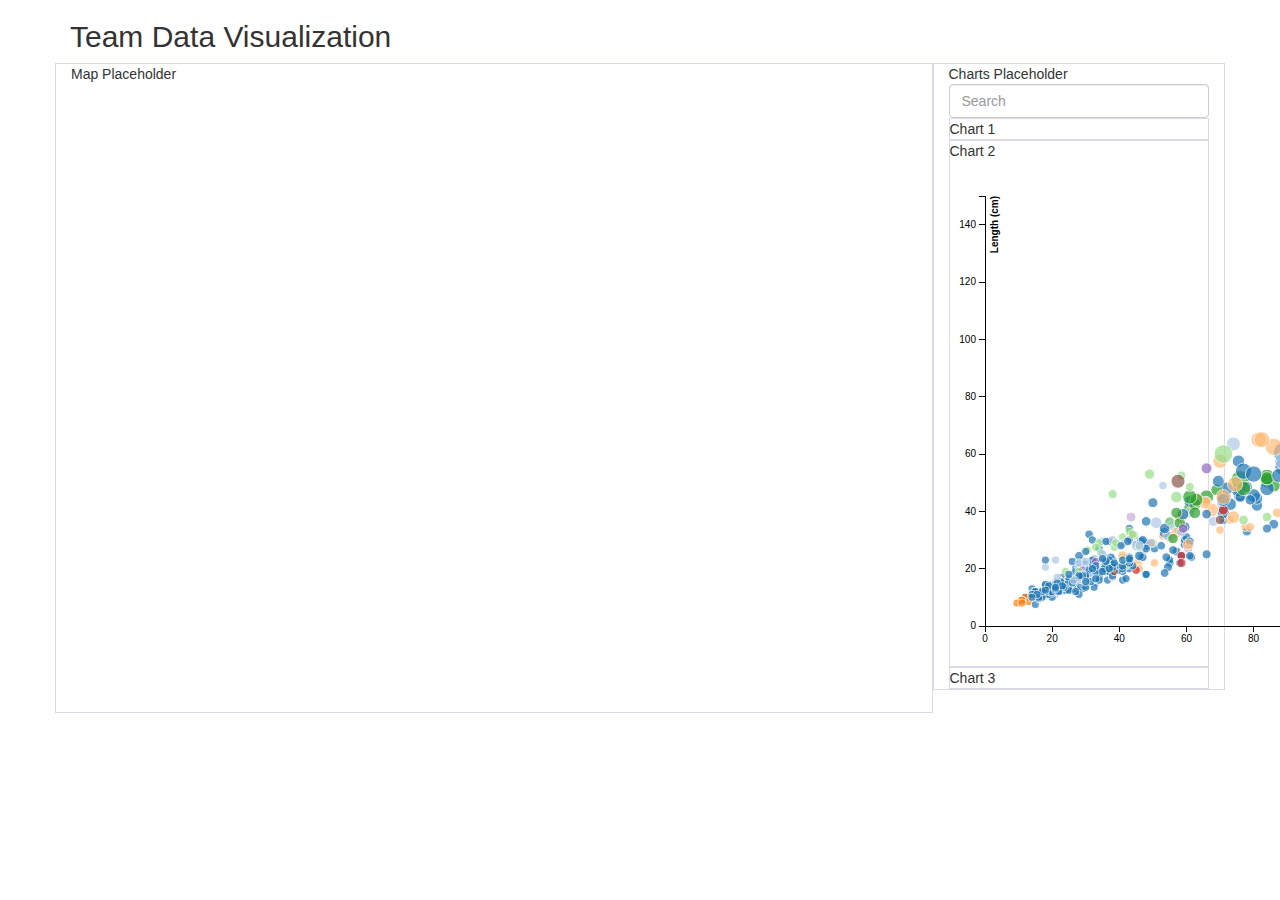
<file: Visualization/jsonTRY.html>
<!doctype html>
<html>
  <head>
    <title>Team Data Visualization</title>
    <link rel="stylesheet" href="bower_components/bootstrap/dist/css/bootstrap.min.css" />
    <link rel="stylesheet" href="stylesheets/style.css" text="text/css" />
    <script src="bower_components/jquery/dist/jquery.min.js"></script>
    <script src="bower_components/bootstrap/dist/js/bootstrap.min.js"></script>
    <script type="text/javascript" src="bower_components/d3/d3.min.js"></script>
    <script type="text/javascript" src="javascripts/script.js"></script>
    <script type="text/javascript" src="javascripts/scatter.js"></script>
  </head>
  <body>
       
    <div class="container">
      <h2>Team Data Visualization</h2>
    </div>
    <div class="container">
      <div class="row">
        <div class="col-md-9" id="map">
          Map Placeholder
        </div>
        <div class="col-md-3" id="nav">
          Charts Placeholder
          <input type="text" class="form-control" placeholder="Search" id="search">
          <div class="col-12">
            Chart 1
          </div>
          <div id="scatter" class="col-12">
            Chart 2
          </div>
          <div id="bar" class= "col-12">  
            Chart 3
          </div>            
        </div>
      </div>
  </body>
</html>
</file>
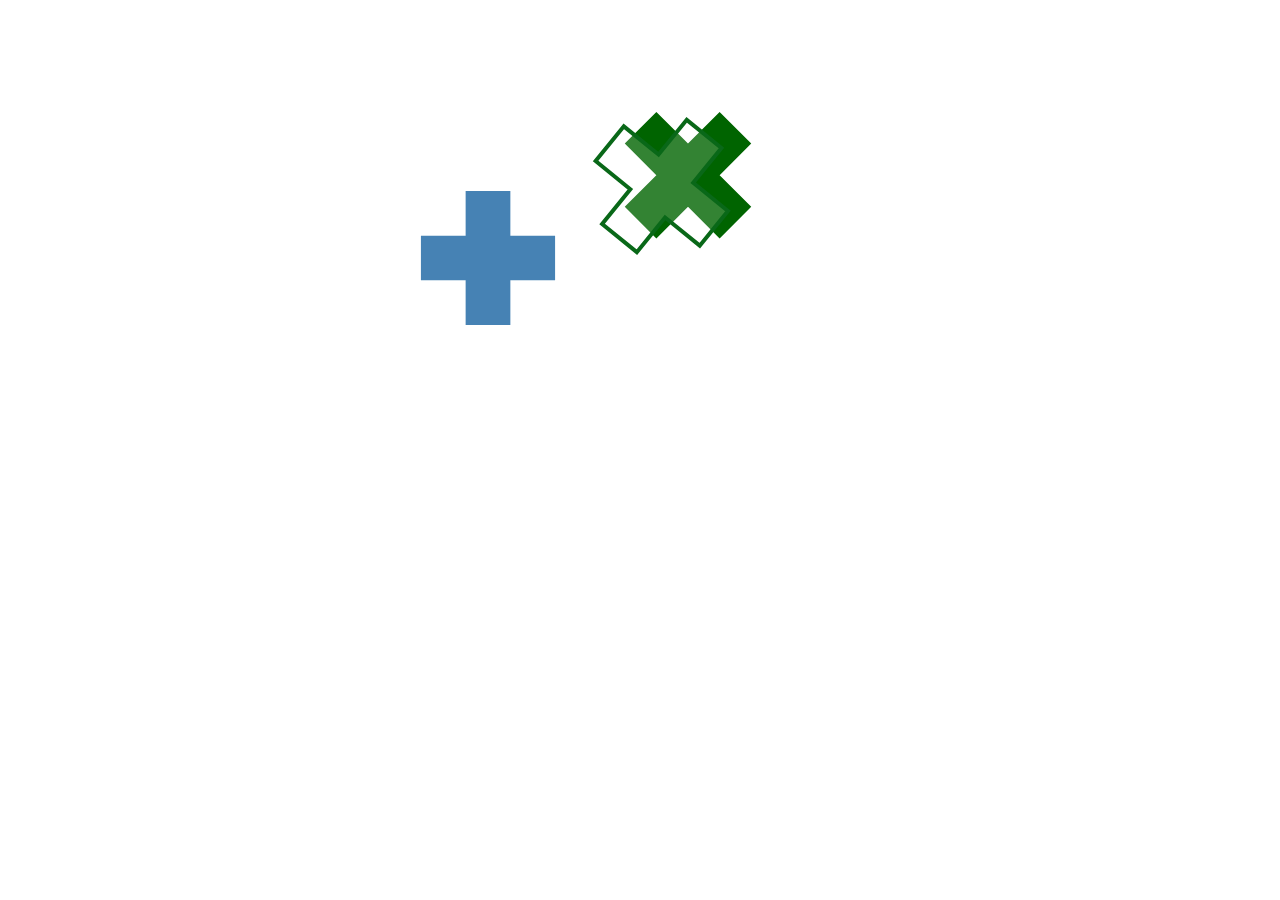
<file: d3-master/d3-master/test/math/transform-rotate-origin-test.html>
<!DOCTYPE html>
<meta charset="utf-8">
<body>
<script src="../../d3.js"></script>
<script>

var width = 960,
    height = 500;

var cross = d3.svg.symbol()
    .type("cross")
    .size(10000);

var svg = d3.select("body").append("svg")
    .attr("width", width)
    .attr("height", height)
  .append("g")
    .attr("transform", "translate(" + (width / 2) + "," + (height / 2) + ")");

svg.append("path")
    .style("fill", "steelblue")
    .attr("d", cross);

svg.append("path")
    .style("fill", "darkgreen")
    .attr("d", cross)
    .attr("transform", "rotate(45 200,200)");

svg.append("path")
    .style("fill", "white")
    .style("fill-opacity", .2)
    .style("stroke", "steelblue")
    .style("stroke-width", "4px")
    .attr("d", cross)
  .transition()
    .duration(1000)
    .style("stroke", "darkgreen")
    .attr("transform", "rotate(45 200,200)");

</script>
</file>
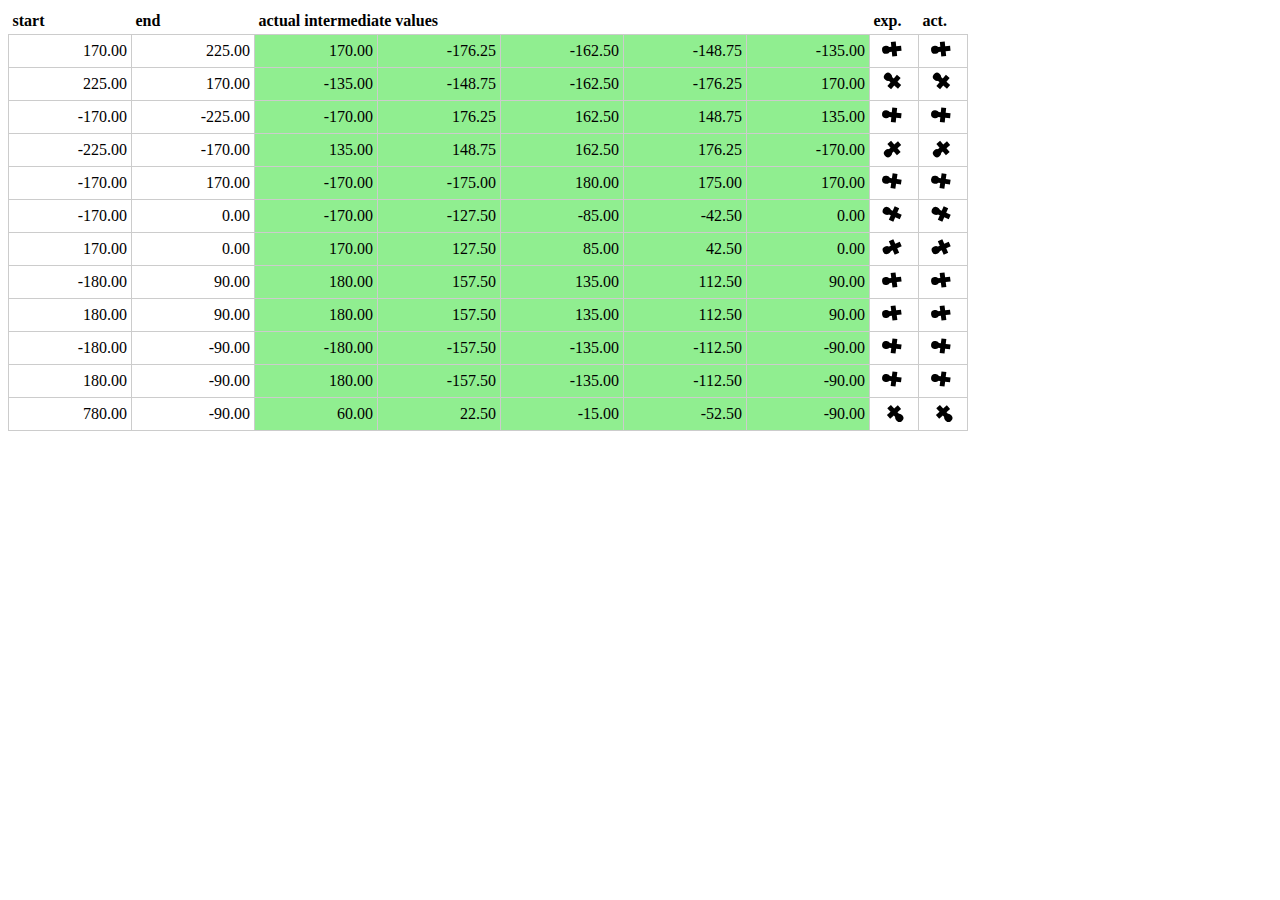
<file: d3-master/d3-master/test/math/transform-rotate-test.html>
<!DOCTYPE html>
<meta charset="utf-8">
<style>

table {
  width: 960px;
  border-spacing: 0;
  border-collapse: collapse;
}

th, td {
  padding: 4px;
}

th {
  text-align: left;
}

td {
  border: solid 1px #ccc;
  text-align: right;
}

td.fail {
  background: lightcoral;
}

td.success {
  background: lightgreen;
}

</style>
<table>
  <thead>
    <th>start</th>
    <th>end</th>
    <th colspan=5>actual intermediate values</th>
    <th>exp.</th>
    <th>act.</th>
  </thead>
  <tbody>
  </tbody>
</table>
<script src="../../d3.js"></script>
<script>

var format = d3.format(",.2f");

var tests = [
  {start:  170, end:  225, expected: [ 170.00, -176.25, -162.50, -148.75, -135.00]},
  {start:  225, end:  170, expected: [-135.00, -148.75, -162.50, -176.25,  170.00]},
  {start: -170, end: -225, expected: [-170.00,  176.25,  162.50,  148.75,  135.00]},
  {start: -225, end: -170, expected: [ 135.00,  148.75,  162.50,  176.25, -170.00]},
  {start: -170, end:  170, expected: [-170.00, -175.00,  180.00,  175.00,  170.00]},
  {start: -170, end:    0, expected: [-170.00, -127.50,  -85.00,  -42.50,    0.00]},
  {start:  170, end:    0, expected: [ 170.00,  127.50,   85.00,   42.50,    0.00]},
  {start: -180, end:   90, expected: [ 180.00,  157.50,  135.00,  112.50,   90.00]},
  {start:  180, end:   90, expected: [ 180.00,  157.50,  135.00,  112.50,   90.00]},
  {start: -180, end:  -90, expected: [-180.00, -157.50, -135.00, -112.50,  -90.00]},
  {start:  180, end:  -90, expected: [ 180.00, -157.50, -135.00, -112.50,  -90.00]},
  {start:  780, end:  -90, expected: [  60.00,  22.50,  -15.00,   -52.50,  -90.00]}
];

var tr = d3.select("tbody").selectAll("tr")
    .data(tests)
  .enter().append("tr");

tr.append("td")
    .text(function(d) { return format(d.start); });

tr.append("td")
    .text(function(d) { return format(d.end); });

tr.selectAll(".actual")
    .data(function(d) {
      var interpolate = d3.interpolateTransform("rotate(" + d.start + ")", "rotate(" + d.end + ")");
      return d.expected.map(function(expected, i) {
        return {
          expected: expected,
          actual: d3.transform(interpolate(i / 4)).rotate
        };
      });
    })
  .enter().append("td")
    .text(function(d, i) { return format(d.actual); })
    .attr("class", function(d) { return Math.abs(d.actual - d.expected) < .01 ? "success" : "fail"; });

var ga = tr.append("td").attr("width", 40).append("svg")
    .attr("width", 40)
    .attr("height", 20)
  .append("g")
    .attr("transform", "translate(20,10)")
  .append("g")
    .each(animateExpected);

ga.append("path")
    .attr("d", d3.svg.symbol().type("cross").size(120));

ga.append("circle")
    .attr("cx", 8)
    .attr("r", 4);

var gb = tr.append("td").attr("width", 40).append("svg")
    .attr("width", 40)
    .attr("height", 20)
  .append("g")
    .attr("transform", "translate(20,10)")
  .append("g")
    .each(animateActual);

gb.append("path")
    .attr("d", d3.svg.symbol().type("cross").size(120));

gb.append("circle")
    .attr("cx", 8)
    .attr("r", 4);

function animateExpected(d) {
  d3.select(this).transition()
      .duration(2500)
      .attrTween("transform", function(d) {
        var a = d.start % 360, b = d.end % 360;
        if (a - b > 180) b += 360; else if (b - a > 180) a += 360; // shortest path
        return d3.interpolateString("rotate(" + a + ")", "rotate(" + b + ")");
      })
      .each("end", animateExpected);
}

function animateActual(d) {
  d3.select(this)
      .attr("transform", "rotate(" + d.start + ")")
    .transition()
      .duration(2500)
      .attr("transform", "rotate(" + d.end + ")")
      .each("end", animateActual);
}

</script>
</file>
<file: Visualization/stylesheets/style.css>
@media {
  .row [class*=col-]{
    border: 1px; solid;
    border-top-width: 1px;
    border-right-width: 1px;
    border-bottom-width: 1px;
    border-left-width: 1px;
    border-top-style: solid;
    border-right-style: solid;
    border-bottom-style: solid;
    border-left-style: solid;
    border-top-color: rgba(86, 61, 124, 0.2);
    border-right-color: rgba(86, 61, 124, 0.2);
    border-bottom-color: rgba(86, 61, 124, 0.2);
    border-left-color: rgba(86, 61, 124, 0.2);
    -moz-border-top-colors: none;
    -moz-border-right-colors: none;
    -moz-border-bottom-colors: none;
    -moz-border-left-colors: none;
    border-image-source: none;
    border-image-slice: 100% 100% 100% 100%;
    border-image-width: 1 1 1 1;
    border-image-outset: 0 0 0 0;
    border-image-repeat: stretch stretch;
    }
}

#map, #cvsmaps{
	height: 650px;
}

g.axis path,
g.axis line {
    fill: none;
    stroke: black;
    shape-rendering: crispEdges;
}

.axis text {
    font-family: sans-serif;
    font-size: 10px;
}
.tooltip {
    background: #fff;
  position: absolute;
  /*width: 200px;
  //height: 28px;*/
  pointer-events: none;
    box-shadow: 0 0 5px #999999;
    padding: 5px;
}
h{
    font-size: 15px;
}

p{
    font-size: 10px;
}

#bar{
overflow: auto;
}

circle.inactive {
  fill: grey;
}
</file>
